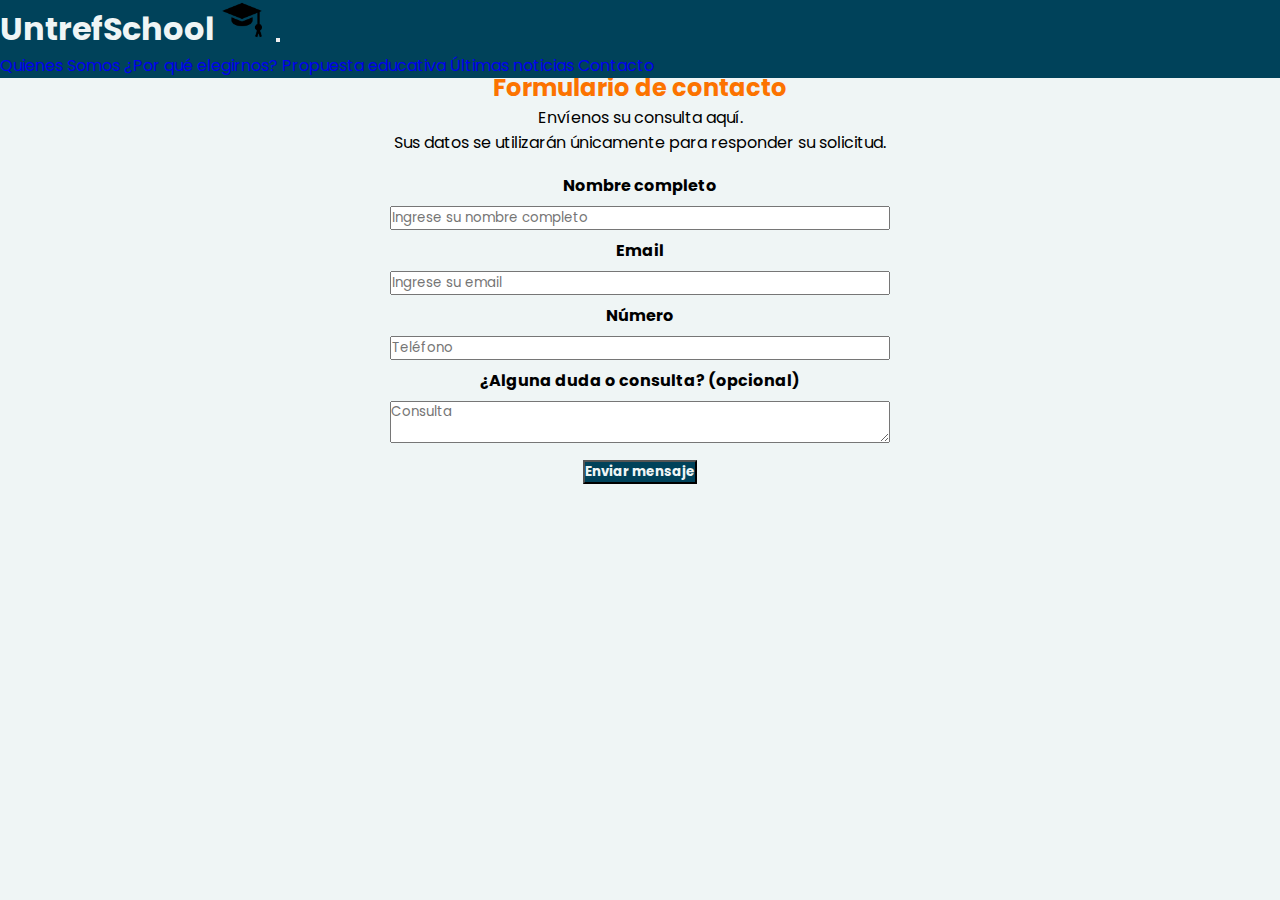
<file: Pages/contacto.html>
<!DOCTYPE html>
<html lang="es">
  <head>
  <meta charset="UTF-8">
  <meta name="viewport" content="width=device-width, initial-scale=1.0">
  <title>Contacto</title>
  <link rel="shortcut icon" href="../multimedia/img/favicon.png">
  <meta name"keywords" content="educacion,escuela,colegio,primaria, formulario, contacto">
  <meta author="Francisco Zurita">
  <meta name="description" content="Este es el formulario de contacto de UntrefSchool">
  <link rel="preconnect" href="https://fonts.googleapis.com">
  <link rel="preconnect" href="https://fonts.gstatic.com" crossorigin>
  <link href="https://fonts.googleapis.com/css2?family=Poppins:wght@300;800&display=swap" rel="stylesheet">
  <link href="https://cdn.jsdelivr.net/npm/bootstrap@5.3.0/dist/css/bootstrap.min.css" rel="stylesheet" integrity="sha384-9ndCyUaIbzAi2FUVXJi0CjmCapSmO7SnpJef0486qhLnuZ2cdeRhO02iuK6FUUVM" crossorigin="anonymous">
  <link rel="stylesheet" href="../CSS/master.css">
  </head>
  <body id="bodyContacto">
    <header id="encabezado">
      <nav class="navbar navbar-expand-lg bg-body-tertiary navbar-dark">
        <div class="container-fluid">
          <a id="portada" class="navbar-brand" href="../index.html">UntrefSchool <img id="img-portada" src="../multimedia/img/favicon.png" alt="IconoDeUntref"></a>
          <button class="navbar-toggler" type="button" data-bs-toggle="collapse" data-bs-target="#navbarNavAltMarkup" aria-controls="navbarNavAltMarkup" aria-expanded="false" aria-label="Toggle navigation">
            <span class="navbar-toggler-icon"></span>
          </button>
          <div class="collapse navbar-collapse" id="navbarNavAltMarkup">
            <div class="navbar-nav">
              <a class="nav-link active" aria-current="page" href="../index.html"#QuienesSomos>Quienes Somos</a>
              <a class="nav-link" href="../index.html#elegirnos ">¿Por qué elegirnos?</a>
              <a class="nav-link" href="../index.html#Propuesta">Propuesta educativa</a>
              <a class="nav-link" href="../index.html#noticias">Últimas noticias</a>
              <a class="nav-link" href="contacto.html">Contacto</a>
            </div>
          </div>
        </div>
      </nav>
    </header> 

    <main>
       <h2 class="titulosSecciones">Formulario de contacto</h2>
       <p>Envíenos su consulta aquí. <br> Sus datos se utilizarán únicamente para responder su solicitud.</p>
       <form id="formulario" action="https://formsubmit.co/algoritmoinformatico@gmail.com" method="POST" target="_blank">
           <label id="nombre-label" class="labels" for="nombre">Nombre completo <input id="nombre" name="nombre" type="text" placeholder="Ingrese su nombre completo" required></label>
           <label id="email-label" class="labels" for="email">Email <input id="email" name="email" type="email" placeholder="Ingrese su email" required></label>
           <label id="numero-label" class="labels" for="numero" >Número </label><input id="numero" name="numero" type="number" placeholder="Teléfono" required></label>
           <label id="consulta-label" class="labels" for="consulta" >¿Alguna duda o consulta? (opcional)<textarea id="consulta" name="consulta" placeholder="Consulta"></textarea></label>
        <button id="botonContacto" type="submit" class="btn btn-lg btn-block">Enviar mensaje</button>
       </form>
    </main>


  <script src="https://cdn.jsdelivr.net/npm/@popperjs/core@2.11.8/dist/umd/popper.min.js" integrity="sha384-I7E8VVD/ismYTF4hNIPjVp/Zjvgyol6VFvRkX/vR+Vc4jQkC+hVqc2pM8ODewa9r" crossorigin="anonymous"></script>
  <script src="https://cdn.jsdelivr.net/npm/bootstrap@5.3.0/dist/js/bootstrap.min.js" integrity="sha384-fbbOQedDUMZZ5KreZpsbe1LCZPVmfTnH7ois6mU1QK+m14rQ1l2bGBq41eYeM/fS" crossorigin="anonymous"></script>
  </body>
</html>
</file>
<file: CSS/master.css>
/*Aplicando CSS global*/


* {
    box-sizing: border-box;
    margin: 0;
    padding: 0;
    font-family: 'Poppins', sans-serif;
}

html {
    scroll-behavior: smooth; /*Un clásico en cualquier página, da suavidad al scroll*/
} 

img {
 width: 100%;
}

video {
    width: 100%;
}

ul {
    list-style: none;
}

a {
    text-decoration: none;
}

body {
    background-color: #EFF5F5;
}

.titulosSecciones {
    font-weight: bold;
    color: #FC7300;
    text-align: center;
}

/*Aplicando CSS al encabezado*/

header {
    /*border: 1px solid red*/
    width: 100%;
    position: fixed;
    z-index: 1000;
    background-color: #00425A4D;
}

#portada {
    font-size: 2rem;
    color: #EFF5F5;
    font-weight: bolder;
}

#img-portada {
    width: 40px;
}

.navbar {
    padding: 0;
}

.container-fluid {
    background-color: #00425A ;
}

.navbar-toggler {
    margin: 10px;
}


/*aplicando CSS al banner*/

#banner {
    padding-top: 60px;
    width: 100vw;
    min-height: 40vh; /*modificar esto para que se vea bien en pc, 90vh*/
    /*background-image: url(../multimedia/img/banner1.jpg);*/
    max-height: 90vh;
    background-size: cover;
    text-align: center;
}
#LemaTotal {
    width: 80vw;
    margin-top: 15%;
    margin-left: auto;
    margin-right: auto;
}
.lema {
    font-weight: bold;
    color:#FC7300;
    font-size: 2em;
    border: 2px solid #00425A;
    border-radius: 20px;
    background-color: #EFF5F5;
} 

/*Lo siguiente es una clase para las secciones*/
.secciones {
    padding:10px;
    margin: 30px;
    scroll-margin-top: 3.8em;
}

/*Seccion quienes somos*/

#QuienesSomos {
    border: 3px solid #181823;
    border-radius: 20px;
    color: #181823;
}


/*Seccion por que elegirnos*/

#elegirnos {
    border: 3px solid #181823;
    border-radius: 20px;
    color: #181823;
}

/*Seccion Propuesta educativa*/

#carouselExampleCaptions {
    width: 80vw;    
    margin-left: auto;
    margin-right: auto;
}
.carousel-control-prev, .carousel-control-next, .carousel-indicators {
    filter: invert(108%);
}

.carousel-caption {
    color: #181823;
    font-weight: bolder;
    text-shadow: 1px 0px 25px rgba(0, 0, 0, 1);
}

/*Seccion Noticias*/
.card {
    margin: auto auto;
}

.card-body {
    background-color: #FC7300;
    font-weight: bold;
}

/*Aplicando CSS al footer*/

footer {
  background-color: #00425A;
  color: #EFF5F5;
  padding-top: 10px;
}

#redes a {
    font-size: 2rem;
}

#mapa {
    text-align: center;
    width: 80%;
    margin: auto auto;
}

#haciaArriba {
    font-size: 2rem;
}

/*Aplicando CSS a la página contacto*/

#bodyContacto {
 background-color: #EFF5F5;
}

main {
    padding-top: 70px;
    text-align: center;
}

form {
    padding-top: 10px;
    width: 60vw;
    max-width: 500px;
    min-width: 300px;
    margin: 0 auto;

}

label {
    display: block;
}

input, textarea {
    width: 100%;
    margin-top: 0.5rem;
}


#botonContacto {
    font-weight: bold;
    margin-top: 10px;
    background-color: #00425A;
    color:#EFF5F5;
}

.labels {
    font-weight: bold;
    display: block;
    margin-top: 0.5rem;
}








/*Aplicando comportamiento resposive*/
/*Comportamiento para tablet*/
@media (min-width: 768px) {


#menu {
 text-align: center;
 padding-top: 10px;
}

#opciones {
    display: grid;
    grid-template-columns: repeat(5, 1fr);
}

#LemaTotal
{
    max-width: 40%;
}
}

#redes {
    display: flex;
    justify-content: center;
    align-items: center;
    gap: 20px;
}   

#mapa {
    text-align: center;
}

#haciaArriba {
    display: flex;
    justify-content: center;
    align-items: center;
}

/*comportamiento para dispositivo más grande*/
@media (min-width: 1200px) {

#banner {
    background-position-y: 750px;
}

 #LemaTotal {
    padding: 2%;
    margin-top: auto;
    margin-bottom: auto;
    display: grid;
    grid-template-rows: 1fr 1fr;
    align-content: center;
 }

 #carouselExampleCaptions {
    width: 60vw;    
    margin-left: auto;
    margin-right: auto;
}
.carousel-caption {
    color: #181823;
    font-weight: bolder;
}

footer {
    display: grid;
    grid-template-columns: repeat(3, 1fr);
    gap: 10px;
  } 

}
</file>
